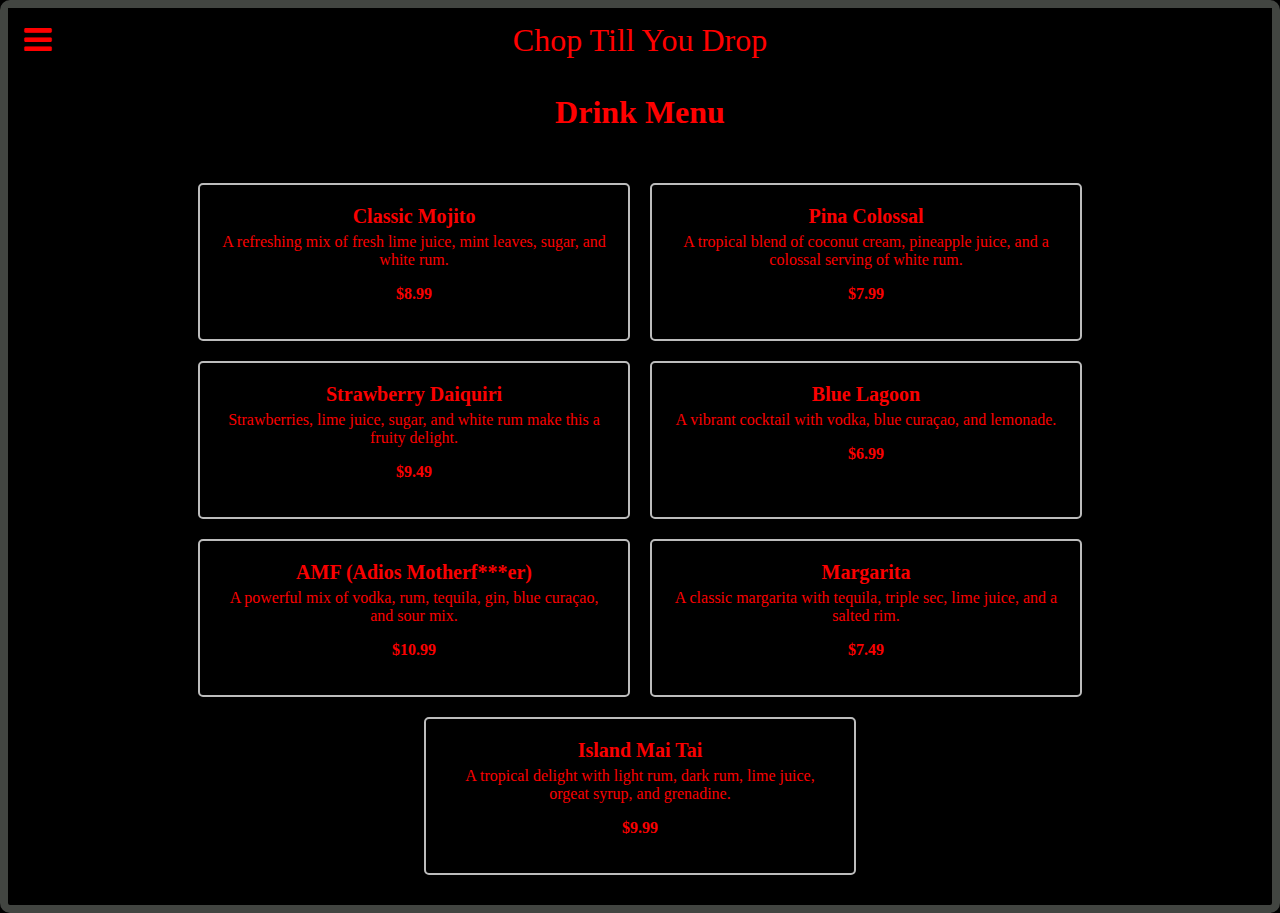
<file: drinkmenu.html>
<!DOCTYPE html>
<html lang="en">
<head>
    <meta charset="UTF-8">
    <meta name="viewport" content="width=device-width, initial-scale=1.0">
    <title>Drink Menu</title>
    <link rel="stylesheet" type="text/css" href="styles.css">
</head>
<body class="drinkmenu-body">
    <!-- Load an icon library to show a hamburger menu (bars) on small screens -->
<link rel="stylesheet" href="https://cdnjs.cloudflare.com/ajax/libs/font-awesome/4.7.0/css/font-awesome.min.css">

<!-- Top Navigation Menu -->
<div class="topnav">
  <a href="index.html" class="active">Chop Till You Drop</a>
  <!-- Navigation links (hidden by default) -->
  <div id="myLinks">
    <a href="index.html">Home</a>
    <a href="menu.html">Menu</a>
    <a href="drinkmenu.html">Drinks</a>
    <a href="about.html">About</a>
    <a href="contact.html">Contact</a>
  </div>
  <!-- "Hamburger menu" / "Bar icon" to toggle the navigation links -->
  <a href="javascript:void(0);" class="icon" onclick="myFunction()">
    <i class="fa fa-bars"></i>
  </a>
</div>
    <h1>Drink Menu</h1>
    <div class="menu">
        <div class="drink">
            <h2>Classic Mojito</h2>
            <p>A refreshing mix of fresh lime juice, mint leaves, sugar, and white rum.</p>
            <p class="price">$8.99</p>
        </div>
        <div class="drink">
            <h2>Pina Colossal</h2>
            <p>A tropical blend of coconut cream, pineapple juice, and a colossal serving of white rum.</p>
            <p class="price">$7.99</p>
        </div>
        <div class="drink">
            <h2>Strawberry Daiquiri</h2>
            <p>Strawberries, lime juice, sugar, and white rum make this a fruity delight.</p>
            <p class="price">$9.49</p>
        </div>
        <div class="drink">
            <h2>Blue Lagoon</h2>
            <p>A vibrant cocktail with vodka, blue curaçao, and lemonade.</p>
            <p class="price">$6.99</p>
        </div>
        <div class="drink">
            <h2>AMF (Adios Motherf***er)</h2>
            <p>A powerful mix of vodka, rum, tequila, gin, blue curaçao, and sour mix.</p>
            <p class="price">$10.99</p>
        </div>
        <div class="drink">
            <h2>Margarita</h2>
            <p>A classic margarita with tequila, triple sec, lime juice, and a salted rim.</p>
            <p class="price">$7.49</p>
        </div>
        <div class="drink">
            <h2>Island Mai Tai</h2>
            <p>A tropical delight with light rum, dark rum, lime juice, orgeat syrup, and grenadine.</p>
            <p class="price">$9.99</p>
        </div>
    </div>

    <script src="index.js"></script>
</body>
</html>
</file>
<file: styles.css>
body {
    background-color: black;
    color: red;
    text-align: center;
    border: 20px solid red; /* Add a 20px solid red border around the body */
    border-radius: 10px;
    margin: 0; /* Remove default margin to ensure the border covers the entire viewport */
    padding: 0; /* Remove default padding */
}
.long-line-break {  /*Long line break at very bottom of page*/
  height: 80px; /* Adjust the height as needed to create the desired space */
}
.image-container {
  display: flex; /* Use flexbox to align images side by side */
}
.image-container img {
  margin-right: 10px; /* Add some space between the images (adjust as needed) */
}
table {
  border-collapse: collapse; /* Merge borders between table cells */
  width: 80%; /* Set the width of the table */
  margin: 20px auto; /* Center the table on the page */
}

th, td {
  border: 1px solid #a59898; /* Add a border to table cells */
  padding: 10px; /* Add some padding to cell content */
  text-align: center; /* Center-align text within cells */
}

th {
  background-color: #443d3d; /* Add a background color to header cells */
}
/*
.pages {
    text-align: left;
}
*/
.page {
    padding: 5px 15px;
    color: silver;
    border-style: solid;
    border-width: 2px;
    border-color: silver;
    text-decoration: none;
}

.no-bullet {
    list-style-type: none;
}

.menuLine {
    border: 1px dashed silver;
    width: 500px;
}

/* Style the navigation menu */
.topnav {
    overflow: hidden;
    background-color: black;
    position: relative;
  }
  
  /* Hide the links inside the navigation menu (except for logo/home) */
  .topnav #myLinks {
    display: none;
  }
  
  /* Style navigation menu links */
  .topnav a {
    color: red;
    padding: 14px 16px;
    text-decoration: none;
    font-size: 32px;
    display: inline-block;
  }
  
  /* Style the hamburger menu */
  .topnav a.icon {
    background: black;
    display: block;
    position: absolute;
    left: 0;
    top: 0;
  }
  
  /* Add a silver background color on mouse-over */
  .topnav a:hover {
    background-color: silver;
    color: black;
  }
  
  /* Style the active link (or home/logo) */
  .active {
    background-color: black;
    color: white;
  }


  /* Space at bottom of ABOUT page last paragraph*/
  .special-paragraph {
    margin-bottom: 100px; /* Add margin to the bottom of this specific paragraph (adjust as needed) */
  }

    /* Index table*/
  .special-table {
    margin-bottom: 100px; /* Add margin to the bottom of the table (adjust as needed) */
  }
  

  /* Boarder Around HTML page*/

body {
  border: 8px solid #4e524dd8; /* Add a 5px solid black border around the body */
  margin: 0; /* Remove default margin to ensure the border covers the entire viewport */
  padding: 0; /* Remove default padding */
}



/* Existing styles for .feature   THIS IS FOR THE ABOUT PAGE  */
/* Styling for the custom-sized image within .image-container */


.feature {
  margin-bottom: 50px;
  text-align: center;
}

.feature img {
  max-width: 30%;
  height: auto;
  border: 3px solid #fff;
  border-radius: 10px; /* Rounded edges for images */
  box-shadow: 0 4px 6px rgba(0, 0, 0, 0.1);
}


.feature .text {
  margin-top: 1px;
  font-size: 16px;
  line-height: 1.5;
  margin-bottom: 20px
}

/* Other styles you want to apply globally - I couldn't get this to work on my index and menu page due to the table
and last item on menu page.  */
.long-line-break {
  height: 80px;
}


.image-container {
  border: solid rgb(10, 10, 10) 1px;   /*Mark's testing boarder for index page images. left black so it won't show*/
  display: flex;
  justify-content: center;
  align-items: center;
  gap: 30px; /* Adjust the gap value as needed to create space between the two images on "About" page*/
  max-width: 100%; /* Adjust the maximum width of the images as needed */
  height: auto;

  
}

.container {
  display: flex;
  justify-content: center;
  align-items: center;
}

.overlay-heading {
  position: absolute;
  top: 50%; /* Position the heading at the vertical center of the container */
  left: 50%; /* Position the heading at the horizontal center of the container */
  transform: translate(-50%, -50%); /* Center the heading precisely */
  background-color: rgba(0, 0, 0, 0.7); /* Semi-transparent background for readability */
  color: white; /* Text color */
  padding: 10px 20px; /* Add padding for readability */
}

.drinkmenu-body {
  background-image: url(https://images.unsplash.com/photo-1615887026505-00283cf0ff83?ixlib=rb-4.0.3&ixid=M3wxMjA3fDB8MHxwaG90by1wYWdlfHx8fGVufDB8fHx8fA%3D%3D&auto=format&fit=crop&w=987&q=80);
  background-size: cover;
  background-position: center;
  background-repeat: no-repeat;
  color: red;
}

.menu {
  display: flex;
  flex-wrap: wrap;
  justify-content: center;
  padding: 20px;
}

.drink {
  width: calc(33.33% - 20px);
  margin: 10px;
  padding: 20px;
  background-color: rgba(0, 0, 0, 0.7);
  border-radius: 5px;
  opacity: 0.98;
  border: solid 2px silver;
}

.drink h2 {
  font-size: 20px;
  margin: 0;
}

.drink p {
  margin-top: 5px;
  color: red;
}

.price {
  font-weight: bold;
}
</file>
